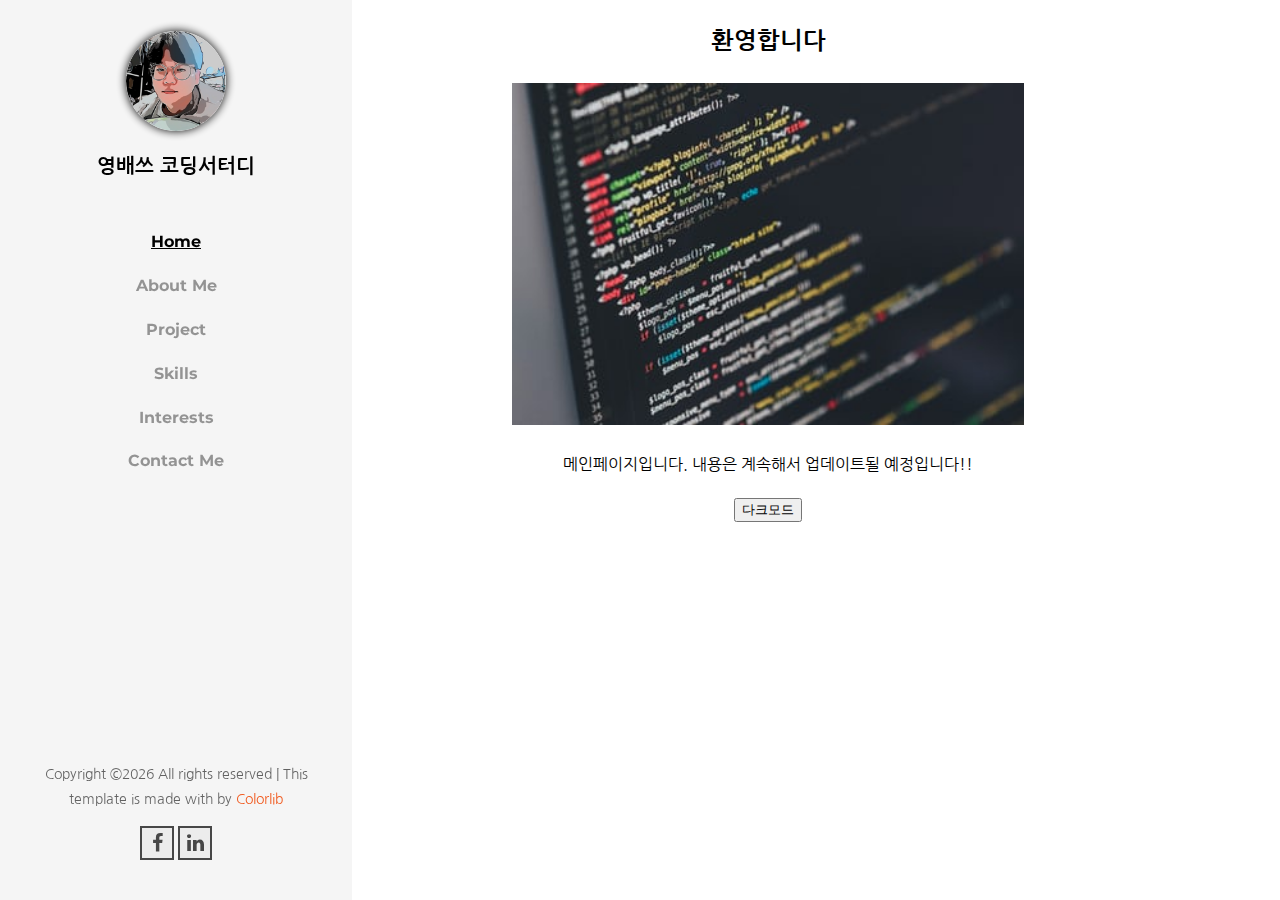
<file: index.html>
<!DOCTYPE html>
<html lang="ko">

<head>
    <meta charset="UTF-8">
    <meta http-equiv="X-UA-Compatible" content="IE=edge">
    <meta name="viewport" content="width=device-width, initial-scale=1.0">
    <title>Main | 영배쓰 코딩서터디</title>

    <link rel="preconnect" href="https://fonts.gstatic.com">
    <link href="https://fonts.googleapis.com/css2?family=Nanum+Gothic&display=swap" rel="stylesheet">
    <link href="https://fonts.googleapis.com/css?family=Poppins:300,400,500,600,700" rel="stylesheet">
    <link href="https://fonts.googleapis.com/css?family=Montserrat:300,400,500,700" rel="stylesheet">
    <link rel="stylesheet" href="https://cdnjs.cloudflare.com/ajax/libs/font-awesome/4.7.0/css/font-awesome.min.css">
    <link rel="stylesheet" href="style.css">
    <link rel="shortcut icon" href="yb_cartoon.png">

    <!-- Global site tag (gtag.js) - Google Analytics -->
    <script async src="https://www.googletagmanager.com/gtag/js?id=UA-189097703-1"></script>
    <script>
        window.dataLayer = window.dataLayer || [];
        function gtag() { dataLayer.push(arguments); }
        gtag('js', new Date());

        gtag('config', 'UA-189097703-1');
    </script>
    <!-- GA 스크립트 나중에 GTM으로 변경해보자-->

    <!-- 버튼 하나로 다크모드/일반모드 구현-->
    <script src="https://ajax.googleapis.com/ajax/libs/jquery/3.5.1/jquery.min.js"></script>
    <script src="colors.js"></script>
    <!-- 버튼 하나로 다크모드/일반모드 구현-->

</head>

<body>
    <div id="yb_page">
        <aside class="container">
            <div class="logo">
                <h1><a href="index.html">
                        <img src="yb_cartoon.png" alt="영배쓰 코딩서터디 로고"><br /><span>영배쓰 코딩서터디</span></a>
                </h1>
            </div>
            <nav id="yb_page_menu" role="navigation">
                <ul>
					<li class="menu_active"><a href="index.html">Home</a></li>
					<li><a href="aboutme.html">About Me</a></li>
					<li><a href="project.html">Project</a></li>
					<li><a href="skills.html">Skills</a></li>
					<li><a href="interests.html">Interests</a></li>
					<li><a href="contactme.html">Contact Me</a></li>
				</ul>
            </nav>
            <div class="yb_page_footer">
                <p><!-- Link back to Colorlib can't be removed. Template is licensed under CC BY 3.0. -->
                    Copyright &copy;<script>document.write(new Date().getFullYear());</script>
                    All rights reserved | This template is made with <i class="icon-heart" aria-hidden="true"></i> 
                    by <a href="https://colorlib.com" target="_blank">Colorlib</a>
                <ul>
                    <li><a href="#"><i class="fa fa-facebook"></i></a></li>
                    <li><a href="#"><i class="fa fa-linkedin"></i></a></li>
                </ul>
            </div>
        </aside>
        <div class="body_content">
            <div>
            <h2>환영합니다</h2>

            <img src="coding1.jpg" width=50%>

            <p>메인페이지입니다. 내용은 계속해서 업데이트될 예정입니다!!
            </p>
            </div>
            <div id="footer">
            <!-- 버튼 하나로 다크모드/일반모드 구현-->
            <input id="night_day" type="button" value="다크모드" onclick="
                nightDayHandler(this);
            ">
            <!-- 버튼 하나로 다크모드/일반모드 구현-->
            </div>
        </div>
    </div>


</body>

</html>
</file>
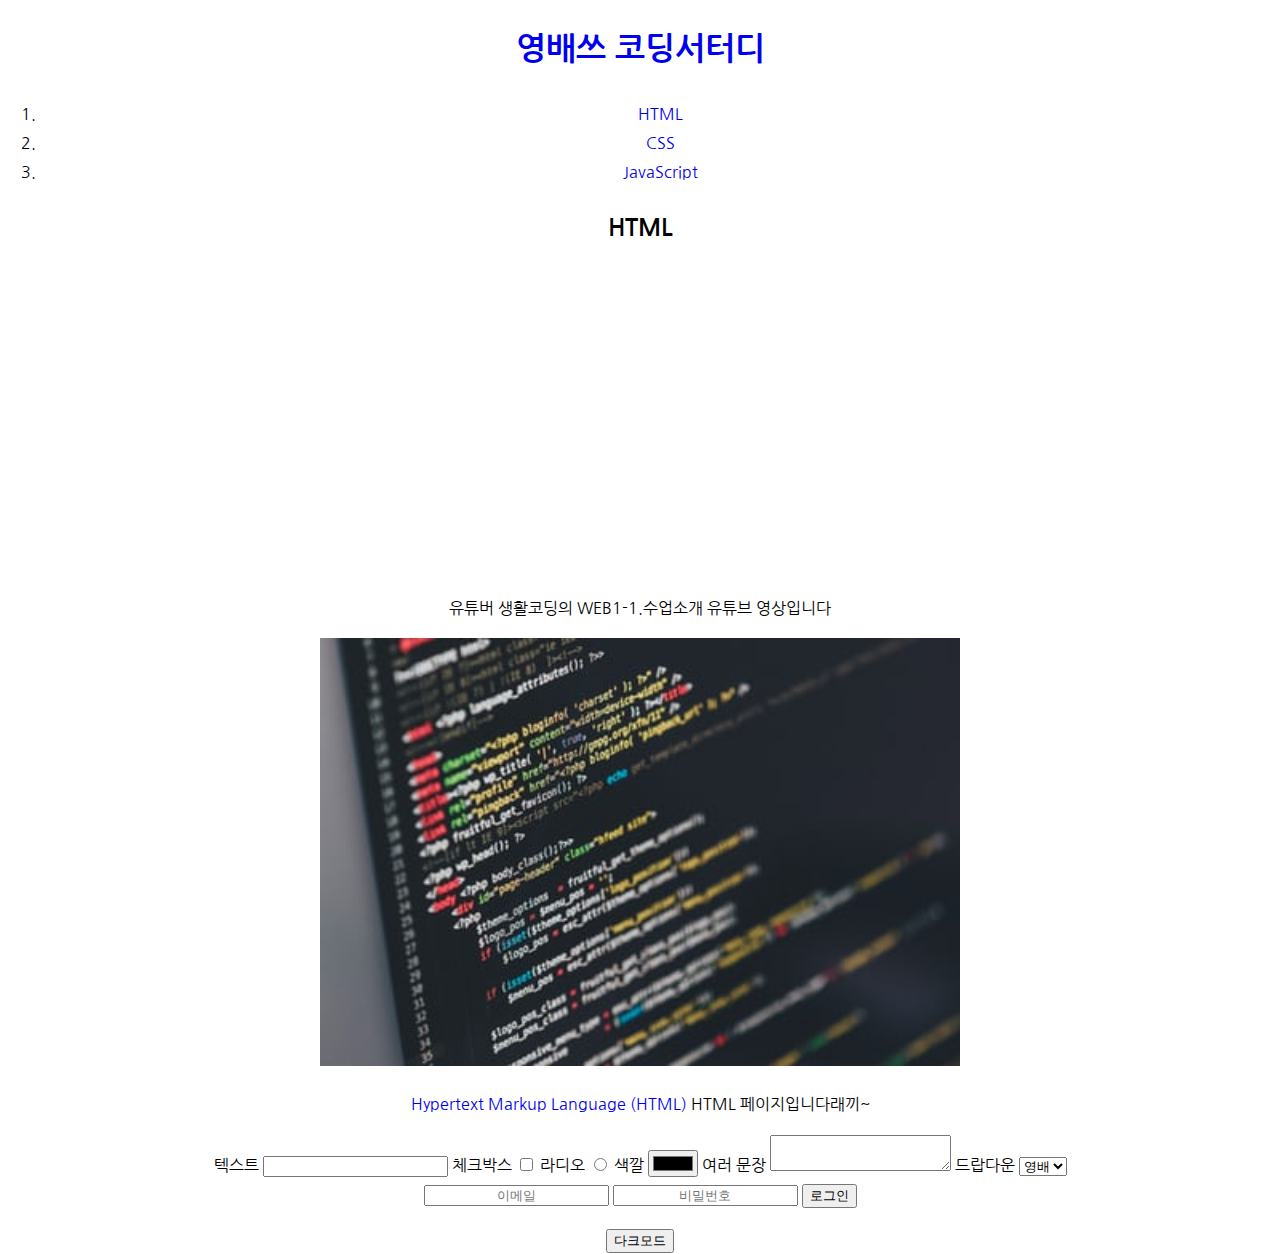
<file: 1.html>
<!DOCTYPE html>
<html lang="ko">

<head>
    <meta charset="UTF-8">
    <meta http-equiv="X-UA-Compatible" content="IE=edge">
    <meta name="viewport" content="width=device-width, initial-scale=1.0">
    <title>Main | 영배쓰 코딩서터디</title>

    <link rel="preconnect" href="https://fonts.gstatic.com">
    <link href="https://fonts.googleapis.com/css2?family=Nanum+Gothic&display=swap" rel="stylesheet">
    <link rel="stylesheet" href="style.css">

    <!-- Global site tag (gtag.js) - Google Analytics -->
    <script async src="https://www.googletagmanager.com/gtag/js?id=UA-189097703-1"></script>
    <script>
        window.dataLayer = window.dataLayer || [];
        function gtag() { dataLayer.push(arguments); }
        gtag('js', new Date());

        gtag('config', 'UA-189097703-1');
    </script>
    <!-- GA 스크립트 나중에 GTM으로 변경해보자-->

    <!-- 버튼 하나로 다크모드/일반모드 구현-->
    <script src="https://ajax.googleapis.com/ajax/libs/jquery/3.5.1/jquery.min.js"></script>
    <script src="colors.js"></script>
    <!-- 버튼 하나로 다크모드/일반모드 구현-->

</head>

<body>
    <h1><a href="index.html">영배쓰 코딩서터디</a></h1>
    <ol>
        <li><a href="1.html">HTML</a></li>
        <li><a href="2.html">CSS</a></li>
        <li><a href="3.html">JavaScript</a></li>
    </ol>

    <h2>HTML</h2>
    <p2><iframe width="560" height="315" src="https://www.youtube.com/embed/tZooW6PritE" frameborder="0"
            allow="accelerometer; autoplay; clipboard-write; encrypted-media; gyroscope; picture-in-picture"
            allowfullscreen></iframe></p2>
    <br>유튜버 생활코딩의 WEB1-1.수업소개 유튜브 영상입니다
    <p><img src="coding1.jpg" width=50%></p>

    <p>
        <a href="https://www.w3.org/TR/html52/" target="_blank" title="HTML Specification">
            Hypertext Markup Language (HTML)</a>
        HTML 페이지입니다래끼~
    </p>

    <!-- 인풋 태그-->
    텍스트 <input type="text" />
    체크박스 <input type="checkbox" />
    라디오 <input type="radio" />
    색깔 <input type="color" />
    여러 문장 <textarea></textarea>
    드랍다운 <select name="name">
        <option value="영배">영배</option>
        <option value="성배">성배</option>
    </select>
    <form>
        <input type="email" placeholder="이메일" />
        <input type="password" placeholder="비밀번호" />
        <button type="submit">로그인</button>
    </form>

    <p>
    <div id="disqus_thread"></div>
    <script>
        // <!--댓글달기 기능 추가 스크립트-->
        /**
        *  RECOMMENDED CONFIGURATION VARIABLES: EDIT AND UNCOMMENT THE SECTION BELOW TO INSERT DYNAMIC VALUES FROM YOUR PLATFORM OR CMS.
        *  LEARN WHY DEFINING THESE VARIABLES IS IMPORTANT: https://disqus.com/admin/universalcode/#configuration-variables    */
        /*
        var disqus_config = function () {
        this.page.url = PAGE_URL;  // Replace PAGE_URL with your page's canonical URL variable
        this.page.identifier = PAGE_IDENTIFIER; // Replace PAGE_IDENTIFIER with your page's unique identifier variable
        };
        */
        (function () { // DON'T EDIT BELOW THIS LINE
            var d = document, s = d.createElement('script');
            s.src = 'https://ybcodingstudy.disqus.com/embed.js';
            s.setAttribute('data-timestamp', +new Date());
            (d.head || d.body).appendChild(s);
        })();
    </script>
    <noscript>Please enable JavaScript to view the <a href="https://disqus.com/?ref_noscript">comments powered by
            Disqus.</a></noscript>
    </p>

    <!--Start of Tawk.to Script-->
    <script type="text/javascript">
        var Tawk_API = Tawk_API || {}, Tawk_LoadStart = new Date();
        (function () {
            var s1 = document.createElement("script"), s0 = document.getElementsByTagName("script")[0];
            s1.async = true;
            s1.src = 'https://embed.tawk.to/601e726aa9a34e36b97468ba/1etretsmr';
            s1.charset = 'UTF-8';
            s1.setAttribute('crossorigin', '*');
            s0.parentNode.insertBefore(s1, s0);
        })();
    </script>
    <!-- End of Tawk.to Script -->

    <div id="footer">
        <!-- 버튼 하나로 다크모드/일반모드 구현-->
        <input id="night_day" type="button" value="다크모드" onclick="
            nightDayHandler(this);
        ">
        <!-- 버튼 하나로 다크모드/일반모드 구현-->
    </div>
</body>

</html>
</file>
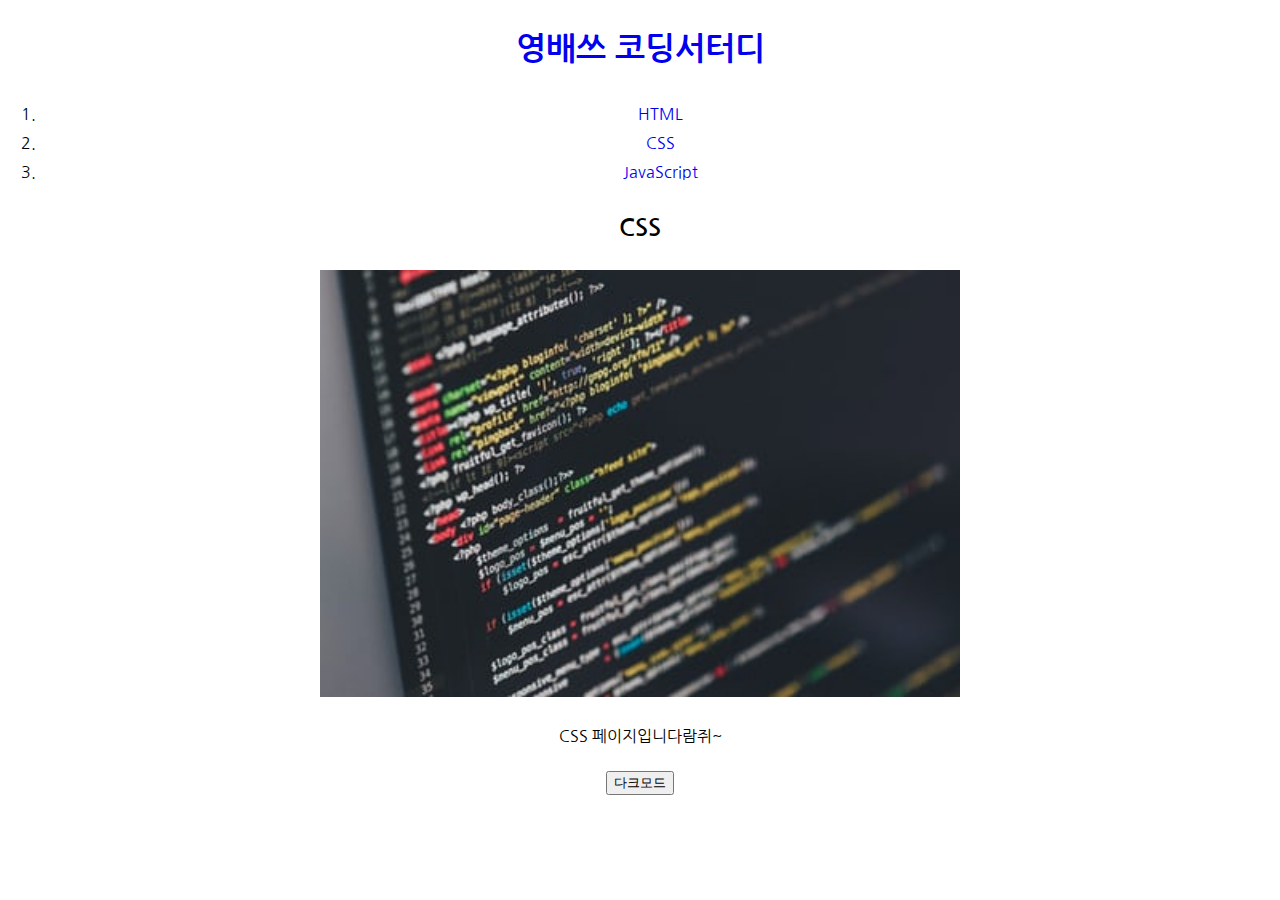
<file: 2.html>
<!DOCTYPE html>
<html lang="ko">

<head>
    <meta charset="UTF-8">
    <meta http-equiv="X-UA-Compatible" content="IE=edge">
    <meta name="viewport" content="width=device-width, initial-scale=1.0">
    <title>Main | 영배쓰 코딩서터디</title>

    <link rel="preconnect" href="https://fonts.gstatic.com">
    <link href="https://fonts.googleapis.com/css2?family=Nanum+Gothic&display=swap" rel="stylesheet">
    <link rel="stylesheet" href="style.css">

    <!-- Global site tag (gtag.js) - Google Analytics -->
    <script async src="https://www.googletagmanager.com/gtag/js?id=UA-189097703-1"></script>
    <script>
        window.dataLayer = window.dataLayer || [];
        function gtag() { dataLayer.push(arguments); }
        gtag('js', new Date());

        gtag('config', 'UA-189097703-1');
    </script>
    <!-- GA 스크립트 나중에 GTM으로 변경해보자-->

    <!-- 버튼 하나로 다크모드/일반모드 구현-->
    <script src="https://ajax.googleapis.com/ajax/libs/jquery/3.5.1/jquery.min.js"></script>
    <script src="colors.js"></script>
    <!-- 버튼 하나로 다크모드/일반모드 구현-->

</head>

<body>
    <h1><a href="index.html">영배쓰 코딩서터디</a></h1>
    <ol>
        <li><a href="1.html">HTML</a></li>
        <li><a href="2.html">CSS</a></li>
        <li><a href="3.html">JavaScript</a></li>
    </ol>

    <h2>CSS</h2>

    <img src="coding1.jpg" width=50%>

    <p>CSS 페이지입니다람쥐~
    </p>

    <div id="footer">
        <!-- 버튼 하나로 다크모드/일반모드 구현-->
        <input id="night_day" type="button" value="다크모드" onclick="
            nightDayHandler(this);
        ">
        <!-- 버튼 하나로 다크모드/일반모드 구현-->
    </div>

</body>

</html>
</file>
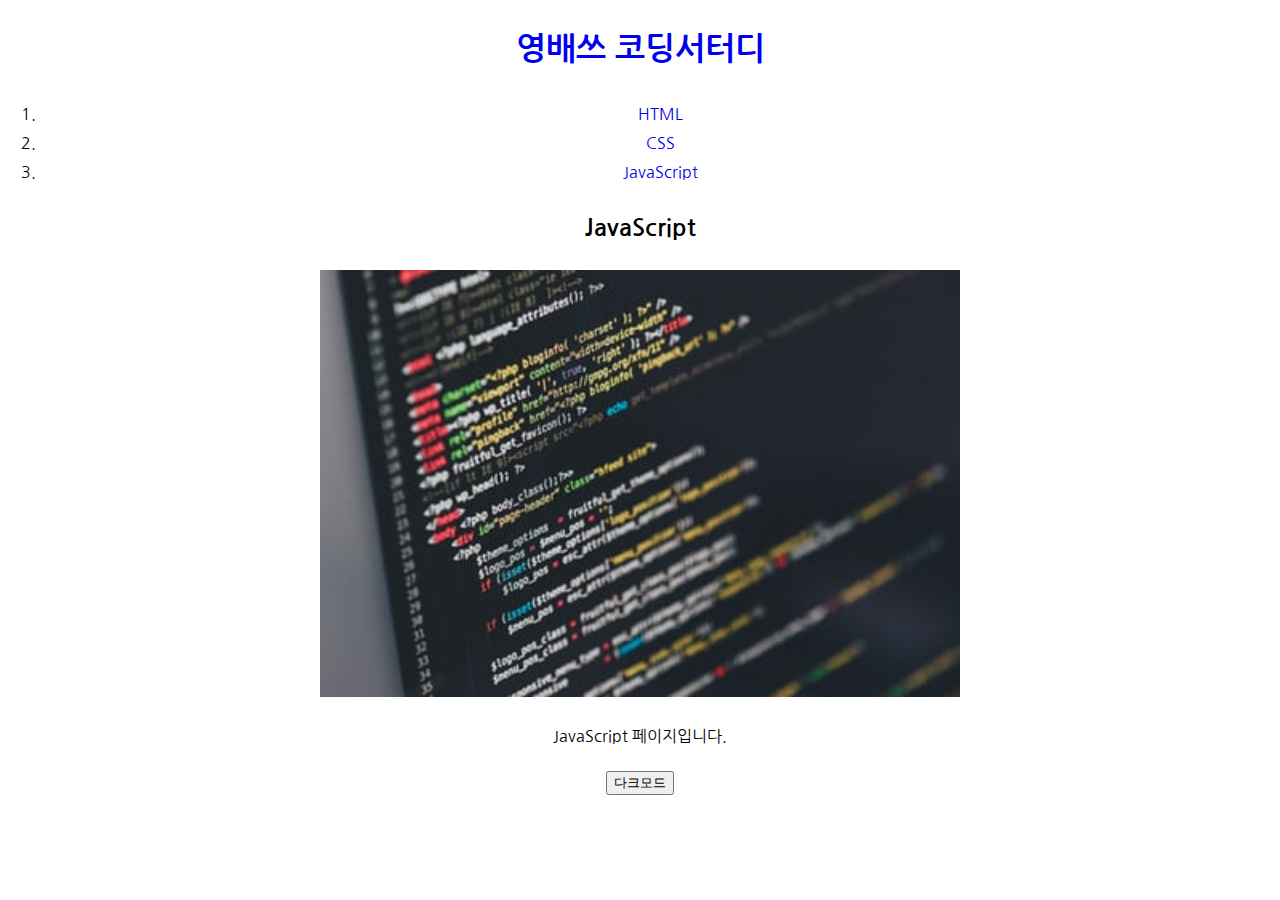
<file: 3.html>
<!DOCTYPE html>
<html lang="ko">

<head>
    <meta charset="UTF-8">
    <meta http-equiv="X-UA-Compatible" content="IE=edge">
    <meta name="viewport" content="width=device-width, initial-scale=1.0">
    <title>Main | 영배쓰 코딩서터디</title>

    <link rel="preconnect" href="https://fonts.gstatic.com">
    <link href="https://fonts.googleapis.com/css2?family=Nanum+Gothic&display=swap" rel="stylesheet">
    <link rel="stylesheet" href="style.css">

    <!-- Global site tag (gtag.js) - Google Analytics -->
    <script async src="https://www.googletagmanager.com/gtag/js?id=UA-189097703-1"></script>
    <script>
        window.dataLayer = window.dataLayer || [];
        function gtag() { dataLayer.push(arguments); }
        gtag('js', new Date());

        gtag('config', 'UA-189097703-1');
    </script>
    <!-- GA 스크립트 나중에 GTM으로 변경해보자-->

    <!-- 버튼 하나로 다크모드/일반모드 구현-->
    <script src="https://ajax.googleapis.com/ajax/libs/jquery/3.5.1/jquery.min.js"></script>
    <script src="colors.js"></script>
    <!-- 버튼 하나로 다크모드/일반모드 구현-->

</head>

<body>
    <h1><a href="index.html">영배쓰 코딩서터디</a></h1>
    <ol>
        <li><a href="1.html">HTML</a></li>
        <li><a href="2.html">CSS</a></li>
        <li><a href="3.html">JavaScript</a></li>
    </ol>

    <h2>JavaScript</h2>

    <img src="coding1.jpg" width=50%>

    <p>JavaScript 페이지입니다.
    </p>

    <div id="footer">
        <!-- 버튼 하나로 다크모드/일반모드 구현-->
        <input id="night_day" type="button" value="다크모드" onclick="
            nightDayHandler(this);
        ">
        <!-- 버튼 하나로 다크모드/일반모드 구현-->
    </div>

</body>

</html>
</file>
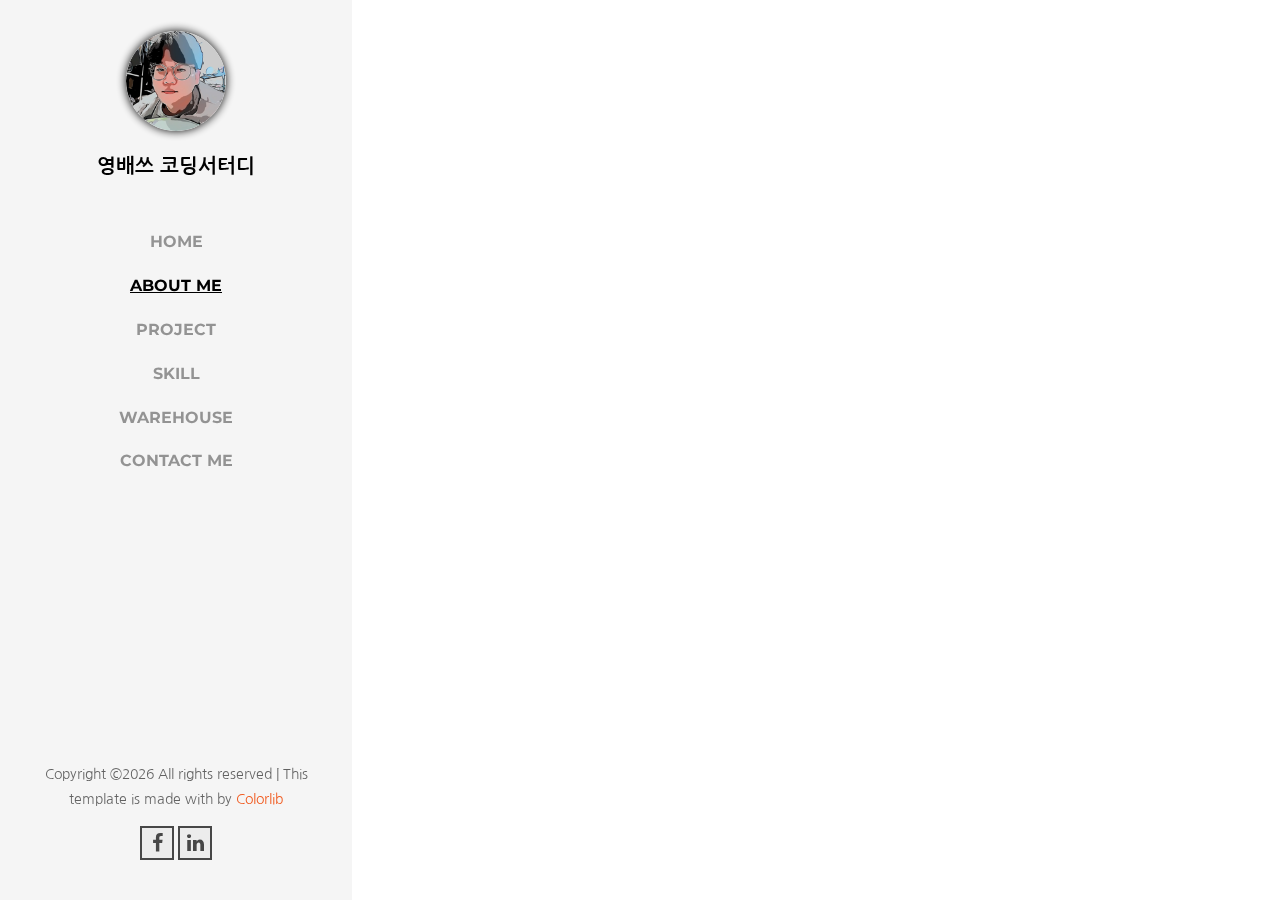
<file: aboutme.html>
<!DOCTYPE html>
<html lang="ko">

<head>
    <meta charset="UTF-8">
    <meta http-equiv="X-UA-Compatible" content="IE=edge">
    <meta name="viewport" content="width=device-width, initial-scale=1.0">
    <title>ABOUT ME | 영배쓰 코딩서터디</title>

    <link rel="preconnect" href="https://fonts.gstatic.com">
    <link href="https://fonts.googleapis.com/css2?family=Nanum+Gothic&display=swap" rel="stylesheet">
    <link href="https://fonts.googleapis.com/css?family=Poppins:300,400,500,600,700" rel="stylesheet">
    <link href="https://fonts.googleapis.com/css?family=Montserrat:300,400,500,700" rel="stylesheet">
    <link rel="stylesheet" href="https://cdnjs.cloudflare.com/ajax/libs/font-awesome/4.7.0/css/font-awesome.min.css">
    <link rel="stylesheet" href="https://cdnjs.cloudflare.com/ajax/libs/font-awesome/4.7.0/css/font-awesome.min.css">

    <link rel="stylesheet" href="css/style.css">
    <link rel="shortcut icon" href="images/yb_cartoon.png">

    <!-- Global site tag (gtag.js) - Google Analytics -->
    <script async src="https://www.googletagmanager.com/gtag/js?id=UA-189097703-1"></script>
    <script>
        window.dataLayer = window.dataLayer || [];
        function gtag() { dataLayer.push(arguments); }
        gtag('js', new Date());

        gtag('config', 'UA-189097703-1');
    </script>
    <!-- GA 스크립트 나중에 GTM으로 변경해보자-->

    <!-- 버튼 하나로 다크모드/일반모드 구현-->
    <script src="https://ajax.googleapis.com/ajax/libs/jquery/3.5.1/jquery.min.js"></script>
    <script src="js/colors.js"></script>
    <!-- 버튼 하나로 다크모드/일반모드 구현-->

</head>

<body>
    <div id="yb_page">
        <aside class="container">
            <div class="logo">
                <h1><a href="index.html">
                        <img src="images/yb_cartoon.png" alt="영배쓰 코딩서터디 로고"><br /><span>영배쓰 코딩서터디</span></a>
                </h1>
            </div>
            <nav id="yb_page_menu" role="navigation">
                <ul>
					<li><a href="index.html">HOME</a></li>
					<li class="menu_active"><a href="aboutme.html">ABOUT ME</a></li>
					<li><a href="project.html">PROJECT</a></li>
					<li><a href="skills.html">SKILL</a></li>
					<li><a href="warehouse.html">WAREHOUSE</a></li>
					<li><a href="contactme.html">CONTACT ME</a></li>
				</ul>
            </nav>
            <div class="yb_page_footer">
                <p><!-- Link back to Colorlib can't be removed. Template is licensed under CC BY 3.0. -->
                    Copyright &copy;<script>document.write(new Date().getFullYear());</script>
                    All rights reserved | This template is made with <i class="icon-heart" aria-hidden="true"></i> 
                    by <a href="https://colorlib.com" target="_blank">Colorlib</a>
                <ul>
                    <li><a href="#"><i class="fa fa-facebook"></i></a></li>
                    <li><a href="#"><i class="fa fa-linkedin"></i></a></li>
                </ul>
            </div>
        </aside>

        <!--본문 콘텐츠-->
        <!-- <div class="body_content">
            <div>
            <h2>환영합니다</h2>

            <img src="coding1.jpg" width=50%>

            <p>메인페이지입니다. 내용은 계속해서 업데이트될 예정입니다!!
            </p>
            </div>
            <div id="footer"> -->
            <!-- 버튼 하나로 다크모드/일반모드 구현-->
                <!-- <input id="night_day" type="button" value="다크모드" onclick="
                nightDayHandler(this);
                "> -->
            <!-- 버튼 하나로 다크모드/일반모드 구현-->
            <!-- </div>
        </div>  -->
    </div>


</body>

</html>
</file>
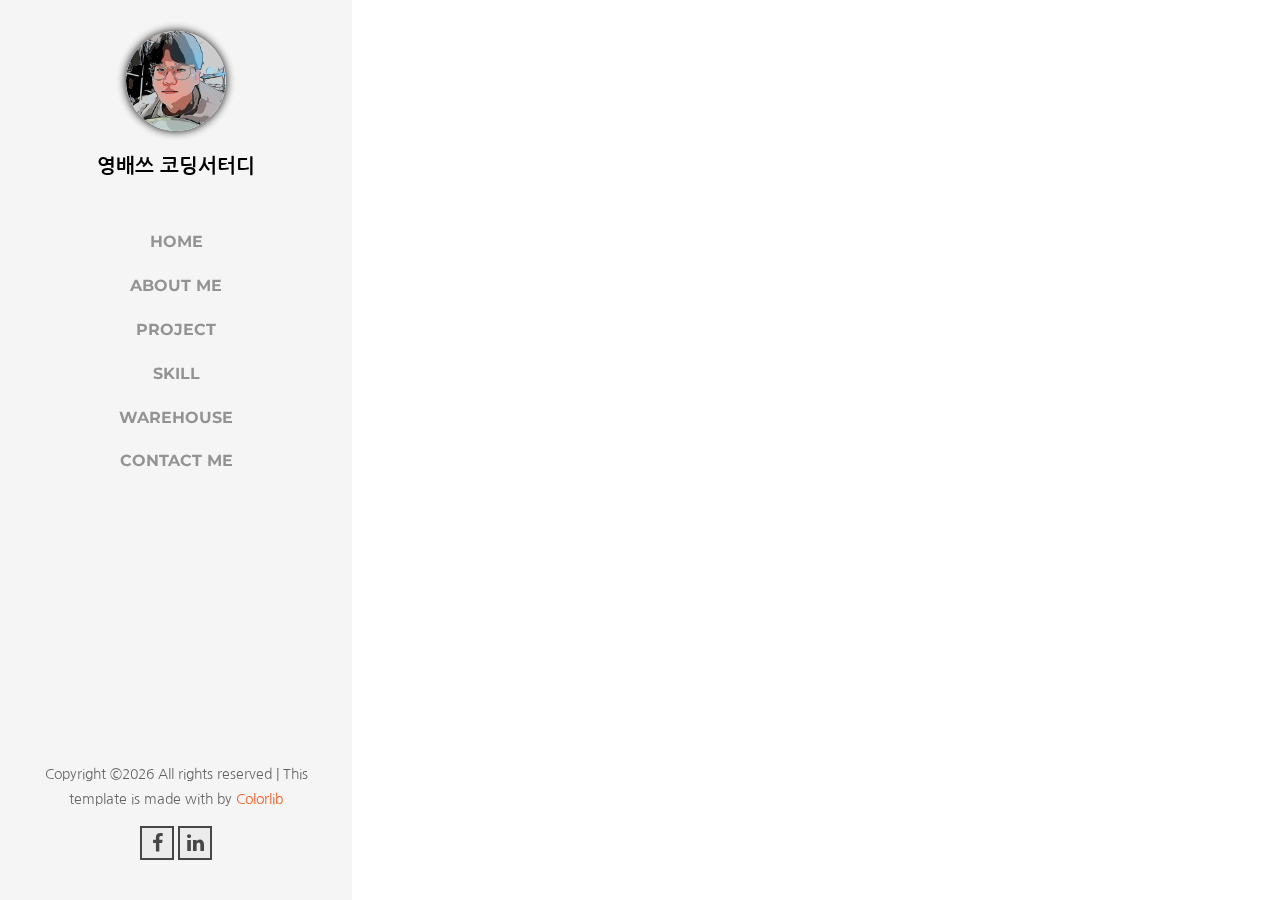
<file: contactme.html>
<!DOCTYPE html>
<html lang="ko">

<head>
    <meta charset="UTF-8">
    <meta http-equiv="X-UA-Compatible" content="IE=edge">
    <meta name="viewport" content="width=device-width, initial-scale=1.0">
    <title>CONTACT ME | 영배쓰 코딩서터디</title>

    <link rel="preconnect" href="https://fonts.gstatic.com">
    <link href="https://fonts.googleapis.com/css2?family=Nanum+Gothic&display=swap" rel="stylesheet">
    <link href="https://fonts.googleapis.com/css?family=Poppins:300,400,500,600,700" rel="stylesheet">
    <link href="https://fonts.googleapis.com/css?family=Montserrat:300,400,500,700" rel="stylesheet">
    <link rel="stylesheet" href="https://cdnjs.cloudflare.com/ajax/libs/font-awesome/4.7.0/css/font-awesome.min.css">
    <link rel="stylesheet" href="https://cdnjs.cloudflare.com/ajax/libs/font-awesome/4.7.0/css/font-awesome.min.css">

    <link rel="stylesheet" href="css/style.css">
    <link rel="shortcut icon" href="images/yb_cartoon.png">

    <!-- Global site tag (gtag.js) - Google Analytics -->
    <script async src="https://www.googletagmanager.com/gtag/js?id=UA-189097703-1"></script>
    <script>
        window.dataLayer = window.dataLayer || [];
        function gtag() { dataLayer.push(arguments); }
        gtag('js', new Date());

        gtag('config', 'UA-189097703-1');
    </script>
    <!-- GA 스크립트 나중에 GTM으로 변경해보자-->

    <!-- 버튼 하나로 다크모드/일반모드 구현-->
    <script src="https://ajax.googleapis.com/ajax/libs/jquery/3.5.1/jquery.min.js"></script>
    <script src="js/colors.js"></script>
    <!-- 버튼 하나로 다크모드/일반모드 구현-->

</head>

<body>
    <div id="yb_page">
        <aside class="container">
            <div class="logo">
                <h1><a href="index.html">
                        <img src="images/yb_cartoon.png" alt="영배쓰 코딩서터디 로고"><br /><span>영배쓰 코딩서터디</span></a>
                </h1>
            </div>
            <nav id="yb_page_menu" role="navigation">
                <ul>
					<li><a href="index.html">HOME</a></li>
					<li><a href="aboutme.html">ABOUT ME</a></li>
					<li><a href="project.html">PROJECT</a></li>
					<li><a href="skills.html">SKILL</a></li>
					<li><a href="warehouse.html">WAREHOUSE</a></li>
					<li><a href="contactme.html">CONTACT ME</a></li>
				</ul>
            </nav>
            <div class="yb_page_footer">
                <p><!-- Link back to Colorlib can't be removed. Template is licensed under CC BY 3.0. -->
                    Copyright &copy;<script>document.write(new Date().getFullYear());</script>
                    All rights reserved | This template is made with <i class="icon-heart" aria-hidden="true"></i> 
                    by <a href="https://colorlib.com" target="_blank">Colorlib</a>
                <ul>
                    <li><a href="#"><i class="fa fa-facebook"></i></a></li>
                    <li><a href="#"><i class="fa fa-linkedin"></i></a></li>
                </ul>
            </div>
        </aside>

        <!--본문 콘텐츠-->
        <!-- <div class="body_content">
            <div>
            <h2>환영합니다</h2>

            <img src="coding1.jpg" width=50%>

            <p>메인페이지입니다. 내용은 계속해서 업데이트될 예정입니다!!
            </p>
            </div>
            <div id="footer"> -->
            <!-- 버튼 하나로 다크모드/일반모드 구현-->
                <!-- <input id="night_day" type="button" value="다크모드" onclick="
                nightDayHandler(this);
                "> -->
            <!-- 버튼 하나로 다크모드/일반모드 구현-->
            <!-- </div>
        </div>  -->
    </div>


</body>

</html>
</file>
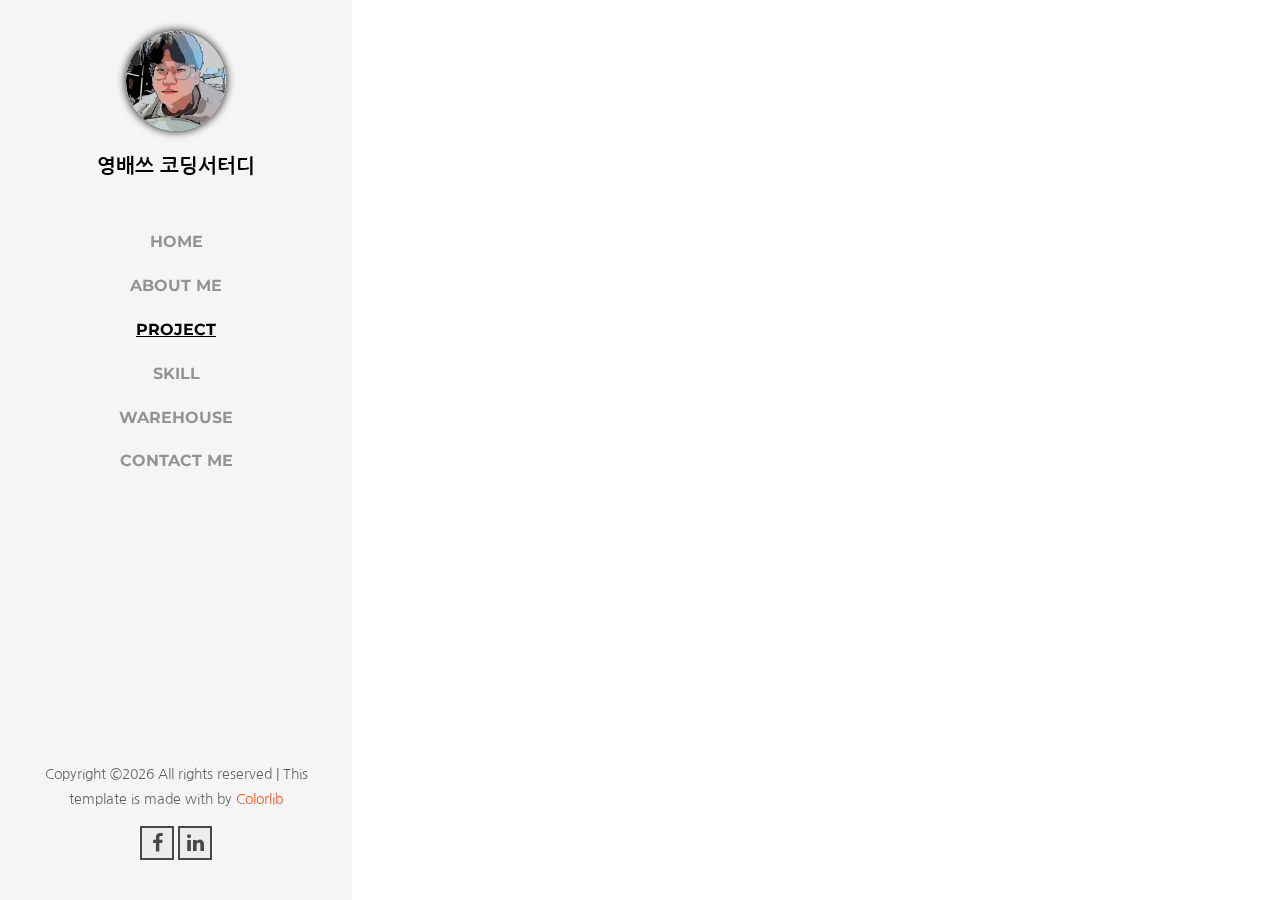
<file: project.html>
<!DOCTYPE html>
<html lang="ko">

<head>
    <meta charset="UTF-8">
    <meta http-equiv="X-UA-Compatible" content="IE=edge">
    <meta name="viewport" content="width=device-width, initial-scale=1.0">
    <title>PROJECT | 영배쓰 코딩서터디</title>

    <link rel="preconnect" href="https://fonts.gstatic.com">
    <link href="https://fonts.googleapis.com/css2?family=Nanum+Gothic&display=swap" rel="stylesheet">
    <link href="https://fonts.googleapis.com/css?family=Poppins:300,400,500,600,700" rel="stylesheet">
    <link href="https://fonts.googleapis.com/css?family=Montserrat:300,400,500,700" rel="stylesheet">
    <link rel="stylesheet" href="https://cdnjs.cloudflare.com/ajax/libs/font-awesome/4.7.0/css/font-awesome.min.css">
    <link rel="stylesheet" href="https://cdnjs.cloudflare.com/ajax/libs/font-awesome/4.7.0/css/font-awesome.min.css">

    <link rel="stylesheet" href="css/style.css">
    <link rel="shortcut icon" href="images/yb_cartoon.png">

    <!-- Global site tag (gtag.js) - Google Analytics -->
    <script async src="https://www.googletagmanager.com/gtag/js?id=UA-189097703-1"></script>
    <script>
        window.dataLayer = window.dataLayer || [];
        function gtag() { dataLayer.push(arguments); }
        gtag('js', new Date());

        gtag('config', 'UA-189097703-1');
    </script>
    <!-- GA 스크립트 나중에 GTM으로 변경해보자-->

    <!-- 버튼 하나로 다크모드/일반모드 구현-->
    <script src="https://ajax.googleapis.com/ajax/libs/jquery/3.5.1/jquery.min.js"></script>
    <script src="js/colors.js"></script>
    <!-- 버튼 하나로 다크모드/일반모드 구현-->

</head>

<body>
    <div id="yb_page">
        <aside class="container">
            <div class="logo">
                <h1><a href="index.html">
                        <img src="images/yb_cartoon.png" alt="영배쓰 코딩서터디 로고"><br /><span>영배쓰 코딩서터디</span></a>
                </h1>
            </div>
            <nav id="yb_page_menu" role="navigation">
                <ul>
					<li><a href="index.html">HOME</a></li>
					<li><a href="aboutme.html">ABOUT ME</a></li>
					<li class="menu_active"><a href="project.html">PROJECT</a></li>
					<li><a href="skills.html">SKILL</a></li>
					<li><a href="warehouse.html">WAREHOUSE</a></li>
					<li><a href="contactme.html">CONTACT ME</a></li>
				</ul>
            </nav>
            <div class="yb_page_footer">
                <p><!-- Link back to Colorlib can't be removed. Template is licensed under CC BY 3.0. -->
                    Copyright &copy;<script>document.write(new Date().getFullYear());</script>
                    All rights reserved | This template is made with <i class="icon-heart" aria-hidden="true"></i> 
                    by <a href="https://colorlib.com" target="_blank">Colorlib</a>
                <ul>
                    <li><a href="#"><i class="fa fa-facebook"></i></a></li>
                    <li><a href="#"><i class="fa fa-linkedin"></i></a></li>
                </ul>
            </div>
        </aside>

        <!--본문 콘텐츠-->
        <!-- <div class="body_content">
            <div>
            <h2>환영합니다</h2>

            <img src="coding1.jpg" width=50%>

            <p>메인페이지입니다. 내용은 계속해서 업데이트될 예정입니다!!
            </p>
            </div>
            <div id="footer"> -->
            <!-- 버튼 하나로 다크모드/일반모드 구현-->
                <!-- <input id="night_day" type="button" value="다크모드" onclick="
                nightDayHandler(this);
                "> -->
            <!-- 버튼 하나로 다크모드/일반모드 구현-->
            <!-- </div>
        </div>  -->
    </div>


</body>

</html>
</file>
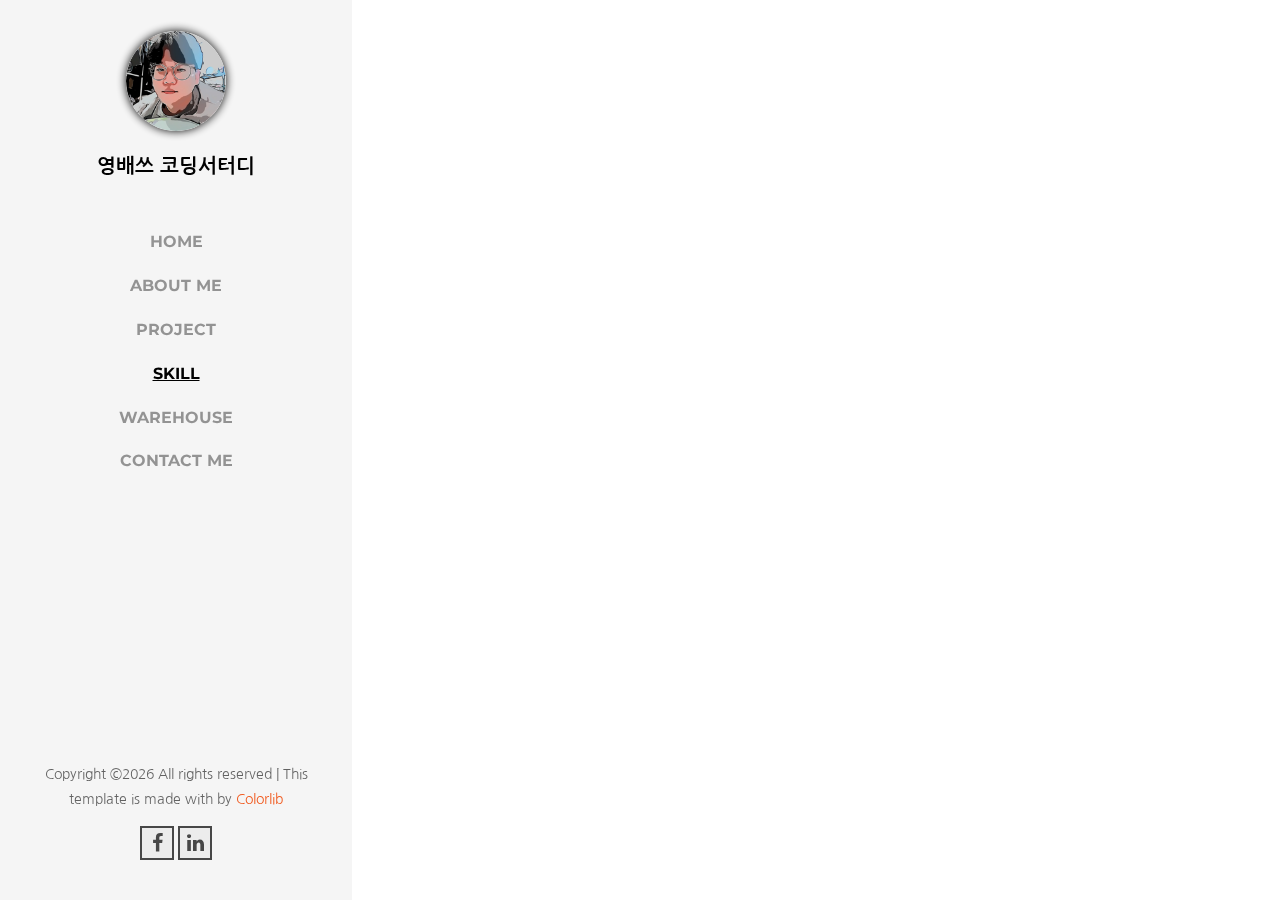
<file: skills.html>
<!DOCTYPE html>
<html lang="ko">

<head>
    <meta charset="UTF-8">
    <meta http-equiv="X-UA-Compatible" content="IE=edge">
    <meta name="viewport" content="width=device-width, initial-scale=1.0">
    <title>SKILL | 영배쓰 코딩서터디</title>

    <link rel="preconnect" href="https://fonts.gstatic.com">
    <link href="https://fonts.googleapis.com/css2?family=Nanum+Gothic&display=swap" rel="stylesheet">
    <link href="https://fonts.googleapis.com/css?family=Poppins:300,400,500,600,700" rel="stylesheet">
    <link href="https://fonts.googleapis.com/css?family=Montserrat:300,400,500,700" rel="stylesheet">
    <link rel="stylesheet" href="https://cdnjs.cloudflare.com/ajax/libs/font-awesome/4.7.0/css/font-awesome.min.css">
    <link rel="stylesheet" href="https://cdnjs.cloudflare.com/ajax/libs/font-awesome/4.7.0/css/font-awesome.min.css">

    <link rel="stylesheet" href="css/style.css">
    <link rel="shortcut icon" href="images/yb_cartoon.png">

    <!-- Global site tag (gtag.js) - Google Analytics -->
    <script async src="https://www.googletagmanager.com/gtag/js?id=UA-189097703-1"></script>
    <script>
        window.dataLayer = window.dataLayer || [];
        function gtag() { dataLayer.push(arguments); }
        gtag('js', new Date());

        gtag('config', 'UA-189097703-1');
    </script>
    <!-- GA 스크립트 나중에 GTM으로 변경해보자-->

    <!-- 버튼 하나로 다크모드/일반모드 구현-->
    <script src="https://ajax.googleapis.com/ajax/libs/jquery/3.5.1/jquery.min.js"></script>
    <script src="js/colors.js"></script>
    <!-- 버튼 하나로 다크모드/일반모드 구현-->

</head>

<body>
    <div id="yb_page">
        <aside class="container">
            <div class="logo">
                <h1><a href="index.html">
                        <img src="images/yb_cartoon.png" alt="영배쓰 코딩서터디 로고"><br /><span>영배쓰 코딩서터디</span></a>
                </h1>
            </div>
            <nav id="yb_page_menu" role="navigation">
                <ul>
					<li><a href="index.html">HOME</a></li>
					<li><a href="aboutme.html">ABOUT ME</a></li>
					<li><a href="project.html">PROJECT</a></li>
					<li class="menu_active"><a href="skills.html">SKILL</a></li>
					<li><a href="warehouse.html">WAREHOUSE</a></li>
					<li><a href="contactme.html">CONTACT ME</a></li>
				</ul>
            </nav>
            <div class="yb_page_footer">
                <p><!-- Link back to Colorlib can't be removed. Template is licensed under CC BY 3.0. -->
                    Copyright &copy;<script>document.write(new Date().getFullYear());</script>
                    All rights reserved | This template is made with <i class="icon-heart" aria-hidden="true"></i> 
                    by <a href="https://colorlib.com" target="_blank">Colorlib</a>
                <ul>
                    <li><a href="#"><i class="fa fa-facebook"></i></a></li>
                    <li><a href="#"><i class="fa fa-linkedin"></i></a></li>
                </ul>
            </div>
        </aside>

        <!--본문 콘텐츠-->
        <!-- <div class="body_content">
            <div>
            <h2>환영합니다</h2>

            <img src="coding1.jpg" width=50%>

            <p>메인페이지입니다. 내용은 계속해서 업데이트될 예정입니다!!
            </p>
            </div>
            <div id="footer"> -->
            <!-- 버튼 하나로 다크모드/일반모드 구현-->
                <!-- <input id="night_day" type="button" value="다크모드" onclick="
                nightDayHandler(this);
                "> -->
            <!-- 버튼 하나로 다크모드/일반모드 구현-->
            <!-- </div>
        </div>  -->
    </div>


</body>

</html>
</file>
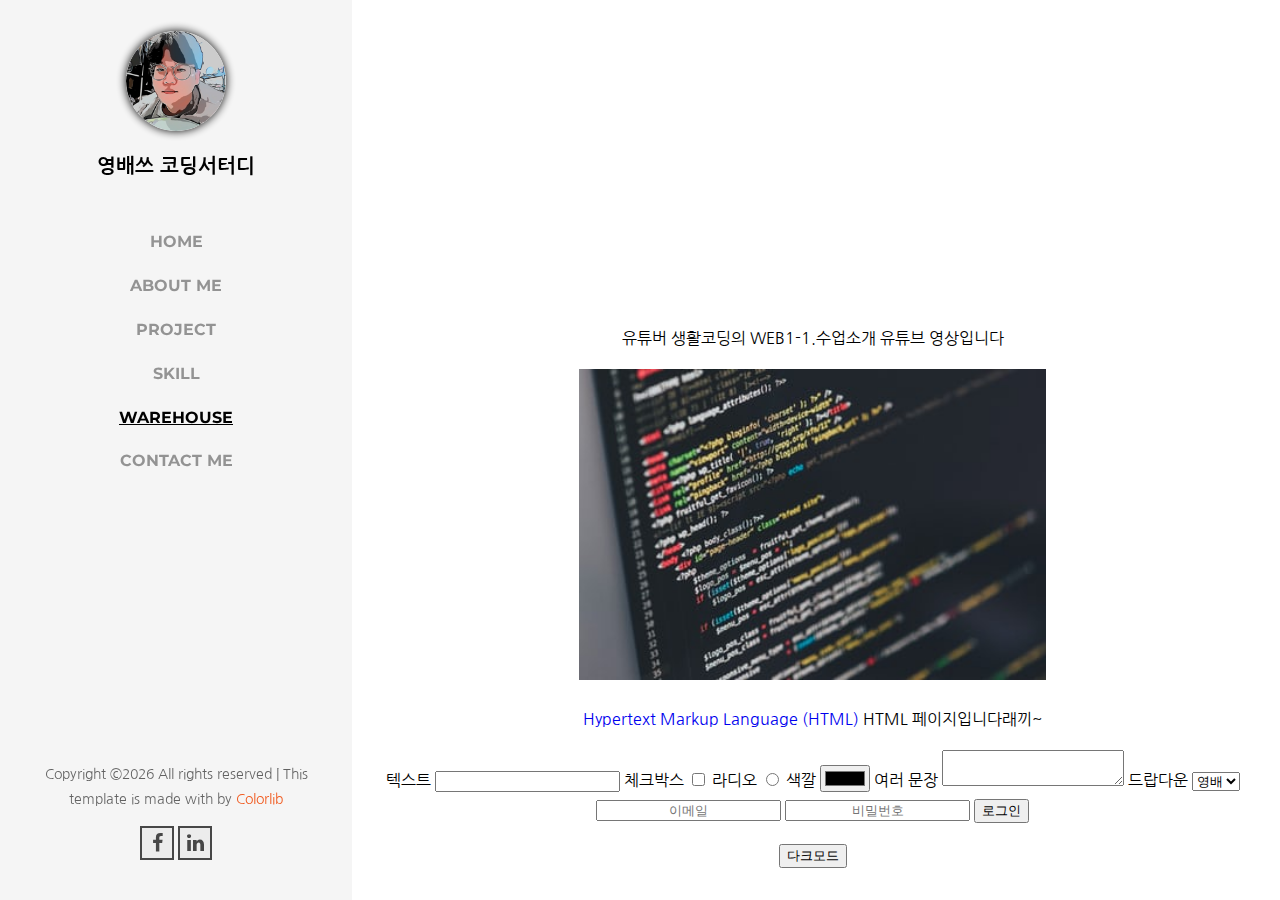
<file: warehouse.html>
<!DOCTYPE html>
<html lang="ko">

<head>
    <meta charset="UTF-8">
    <meta http-equiv="X-UA-Compatible" content="IE=edge">
    <meta name="viewport" content="width=device-width, initial-scale=1.0">
    <title>WAREHOUSE | 영배쓰 코딩서터디</title>

    <link rel="preconnect" href="https://fonts.gstatic.com">
    <link href="https://fonts.googleapis.com/css2?family=Nanum+Gothic&display=swap" rel="stylesheet">
    <link href="https://fonts.googleapis.com/css?family=Poppins:300,400,500,600,700" rel="stylesheet">
    <link href="https://fonts.googleapis.com/css?family=Montserrat:300,400,500,700" rel="stylesheet">
    <link rel="stylesheet" href="https://cdnjs.cloudflare.com/ajax/libs/font-awesome/4.7.0/css/font-awesome.min.css">
    <link rel="stylesheet" href="https://cdnjs.cloudflare.com/ajax/libs/font-awesome/4.7.0/css/font-awesome.min.css">

    <link rel="stylesheet" href="css/style.css">
    <link rel="shortcut icon" href="images/yb_cartoon.png">

    <!-- Global site tag (gtag.js) - Google Analytics -->
    <script async src="https://www.googletagmanager.com/gtag/js?id=UA-189097703-1"></script>
    <script>
        window.dataLayer = window.dataLayer || [];
        function gtag() { dataLayer.push(arguments); }
        gtag('js', new Date());

        gtag('config', 'UA-189097703-1');
    </script>
    <!-- GA 스크립트 나중에 GTM으로 변경해보자-->

    <!-- 버튼 하나로 다크모드/일반모드 구현-->
    <script src="https://ajax.googleapis.com/ajax/libs/jquery/3.5.1/jquery.min.js"></script>
    <script src="js/colors.js"></script>
    <!-- 버튼 하나로 다크모드/일반모드 구현-->

</head>

<body>
    <div id="yb_page">
        <aside class="container">
            <div class="logo">
                <h1><a href="index.html">
                        <img src="images/yb_cartoon.png" alt="영배쓰 코딩서터디 로고"><br /><span>영배쓰 코딩서터디</span></a>
                </h1>
            </div>
            <nav id="yb_page_menu" role="navigation">
                <ul>
					<li><a href="index.html">HOME</a></li>
					<li><a href="aboutme.html">ABOUT ME</a></li>
					<li><a href="project.html">PROJECT</a></li>
					<li><a href="skills.html">SKILL</a></li>
					<li class="menu_active"><a href="warehouse.html">WAREHOUSE</a></li>
					<li><a href="contactme.html">CONTACT ME</a></li>
				</ul>
            </nav>
            <div class="yb_page_footer">
                <p><!-- Link back to Colorlib can't be removed. Template is licensed under CC BY 3.0. -->
                    Copyright &copy;<script>document.write(new Date().getFullYear());</script>
                    All rights reserved | This template is made with <i class="icon-heart" aria-hidden="true"></i> 
                    by <a href="https://colorlib.com" target="_blank">Colorlib</a>
                <ul>
                    <li><a href="#"><i class="fa fa-facebook"></i></a></li>
                    <li><a href="#"><i class="fa fa-linkedin"></i></a></li>
                </ul>
            </div>
        </aside>

        <!--본문 콘텐츠-->
        <div class="body_content">
            <p2><iframe width="560" height="315" src="https://www.youtube.com/embed/tZooW6PritE" frameborder="0"
                    allow="accelerometer; autoplay; clipboard-write; encrypted-media; gyroscope; picture-in-picture"
                    allowfullscreen></iframe></p2>
            <br>유튜버 생활코딩의 WEB1-1.수업소개 유튜브 영상입니다
            <p><img src="images/coding1.jpg" width=50%></p>
        
            <p>
                <a href="https://www.w3.org/TR/html52/" target="_blank" title="HTML Specification">
                    Hypertext Markup Language (HTML)</a>
                HTML 페이지입니다래끼~
            </p>
        
            <!-- 인풋 태그-->
            텍스트 <input type="text" />
            체크박스 <input type="checkbox" />
            라디오 <input type="radio" />
            색깔 <input type="color" />
            여러 문장 <textarea></textarea>
            드랍다운 <select name="name">
                <option value="영배">영배</option>
                <option value="성배">성배</option>
            </select>
            <form>
                <input type="email" placeholder="이메일" />
                <input type="password" placeholder="비밀번호" />
                <button type="submit">로그인</button>
            </form>
        
            <p>
            <div id="disqus_thread"></div>
            <script>
                // <!--댓글달기 기능 추가 스크립트-->
                /**
                *  RECOMMENDED CONFIGURATION VARIABLES: EDIT AND UNCOMMENT THE SECTION BELOW TO INSERT DYNAMIC VALUES FROM YOUR PLATFORM OR CMS.
                *  LEARN WHY DEFINING THESE VARIABLES IS IMPORTANT: https://disqus.com/admin/universalcode/#configuration-variables    */
                /*
                var disqus_config = function () {
                this.page.url = PAGE_URL;  // Replace PAGE_URL with your page's canonical URL variable
                this.page.identifier = PAGE_IDENTIFIER; // Replace PAGE_IDENTIFIER with your page's unique identifier variable
                };
                */
                (function () { // DON'T EDIT BELOW THIS LINE
                    var d = document, s = d.createElement('script');
                    s.src = 'https://ybcodingstudy.disqus.com/embed.js';
                    s.setAttribute('data-timestamp', +new Date());
                    (d.head || d.body).appendChild(s);
                })();
            </script>
            <noscript>Please enable JavaScript to view the <a href="https://disqus.com/?ref_noscript">comments powered by
                    Disqus.</a></noscript>
            </p>
        
            <!--Start of Tawk.to Script-->
            <script type="text/javascript">
                var Tawk_API = Tawk_API || {}, Tawk_LoadStart = new Date();
                (function () {
                    var s1 = document.createElement("script"), s0 = document.getElementsByTagName("script")[0];
                    s1.async = true;
                    s1.src = 'https://embed.tawk.to/601e726aa9a34e36b97468ba/1etretsmr';
                    s1.charset = 'UTF-8';
                    s1.setAttribute('crossorigin', '*');
                    s0.parentNode.insertBefore(s1, s0);
                })();
            </script>
            <!-- End of Tawk.to Script -->
        
            <div id="footer">
                <!-- 버튼 하나로 다크모드/일반모드 구현-->
                <input id="night_day" type="button" value="다크모드" onclick="
                            nightDayHandler(this);
                        ">
                <!-- 버튼 하나로 다크모드/일반모드 구현-->
            </div>
        </div>
    </div>


</body>

</html>
</file>
<file: style.css>
* {
    text-align: center;
    text-decoration-line: none;
}

body {
    margin: 0;
    font-family: 'Nanum Gothic', sans-serif;
    line-height: 1.8;
    font-weight: 500;
}

/* div {
    display: block;
} */

#yb_page {
    width: 100%;
    overflow: hidden;
    position: relative;
}

/* 웹 왼쪽 로고 및 GNB 관련 CSS */

.container {
    padding-bottom: 40px;
    padding-left: 3em;
    padding-right: 3em;
    width: 20%;
    position: fixed;
    bottom: 0;
    top: 0;
    left: 0;
    overflow-y: scroll;
    z-index: 1001;
    background: rgba(0, 0, 0, 0.04);
    -moz-transition: all 0.5s ease;
    -o-transition: all 0.5s ease;
    -webkit-transition: all 0.5s ease;
    -ms-transition: all 0.5s ease;
    transition: all 0.5s ease;
}

.logo {
    line-height: 1.0;
    margin-bottom: 50px;
}

.logo > h1 > a > span {
    font-size: 20px;
    text-align: center;
    color: black;
}

.logo > h1 > a > img {
    width: 100px;
    height: 100px;

    border-radius: 100px;

    box-shadow: 0px 0px 10px 0px black;
    margin: 10px;

    background-size: cover;
    background-position: center;
    
    align-content: center;
}

#yb_page_menu > ul {
    padding-inline-start: 0;
}

#yb_page_menu > ul > li {
    font-family: "Montserrat", Arial, sans-serif;
    margin: 0 0 15px 0;
    padding: 0;
    list-style: none;
    font-size: 16px;
    font-weight: 700;
}

#yb_page_menu > ul > li > a {
    color: rgba(0, 0, 0, 0.4);
}

#yb_page_menu > ul > li > a:hover {
    text-decoration-line: underline;
    color: black;
}

#yb_page_menu > ul > li.menu_active > a {
    color: black;
    text-decoration-line: underline;
}

.yb_page_footer {
    position: absolute;
    bottom: 40px;
    right: 1.5em;
    left: 1.5em;
    font-size: 14px;
    font-weight: 400;
    color: rgba(0, 0, 0, 0.6);
    padding: 0 20px;
}

.yb_page_footer > p > a {
    color: #f05d23;
}

.yb_page_footer > ul {
    padding-inline-start: 0;
    margin: 0;
}

.yb_page_footer > ul > li {
   padding: 0;
   margin: 0;
   display: inline;
   list-style: none;
}

.yb_page_footer > ul > li > a > .fa {
    padding: 5px;
    font-size: 20px;
    width: 20px;
    text-align: center;
    text-decoration: none;
    border: 2px rgba(0, 0, 0, 0.7) solid;
  }

.fa:hover {
    opacity: 0.7;
  }
  
.fa-facebook {
    background: rgba(0, 0, 0, 0.04);
    color: rgba(0, 0, 0, 0.7);
  }
  
.fa-linkedin {
    background: rgba(0, 0, 0, 0.04);
    color: rgba(0, 0, 0, 0.7);
  }


/* 웹 오른쪽 콘텐츠 관련 CSS */

.body_content {
    width: 80%;
    float: right;
    -moz-transition: all 0.5s ease;
    -o-transition: all 0.5s ease;
    -webkit-transition: all 0.5s ease;
    -ms-transition: all 0.5s ease;
    transition: all 0.5s ease;
}



/* #grid {
    display:grid;
    grid-template-columns: 150px 1fr;
} */

/* #body_title {
     text-align: center;
     font-size: 25px;
     border-bottom: 1px solid gray;
     padding: 20px;
     margin: 0;
}

#GNB_menu {
    font-size: 20px;
    border-right: 1px solid gray;
    padding-left: 0px;
    margin: 0;
}

#body_content {
    margin:0;
    padding-left: 30px;
    
}

@media(max-width:800px){
    #grid {
        display:block;
        grid-template-columns: 150px 1fr;
    }
    #GNB_menu {
        border-right:none;
    } 
}

#footer {
    text-align: right;
    border-top: 1px solid gray;
    padding-right: 15px;
    padding-top: 15px;
}

.ybpng {
    
    width: 100px;
    height: 100px;

    border-radius: 100px;
    border: 3px solid rgb(56, 56, 56);

    box-shadow: 0px 0px 10px 0px black;
    margin: 10px;

    background-size: cover;
    background-position: center;
    
    align-content: center;
    
} */
</file>
<file: css/style.css>
* {
    text-align: center;
    text-decoration-line: none;
}

body {
    margin: 0;
    font-family: 'Nanum Gothic', sans-serif;
    line-height: 1.8;
    font-weight: 500;
}

/* div {
    display: block;
} */

#yb_page {
    width: 100%;
    overflow: hidden;
    position: relative;
}

/* 웹 왼쪽 로고 및 GNB 관련 CSS */

.container {
    padding-bottom: 40px;
    padding-left: 3em;
    padding-right: 3em;
    width: 20%;
    position: fixed;
    bottom: 0;
    top: 0;
    left: 0;
    overflow-y: scroll;
    z-index: 1001;
    background: rgba(0, 0, 0, 0.04);
    -moz-transition: all 0.5s ease;
    -o-transition: all 0.5s ease;
    -webkit-transition: all 0.5s ease;
    -ms-transition: all 0.5s ease;
    transition: all 0.5s ease;
}

.logo {
    line-height: 1.0;
    margin-bottom: 50px;
}

.logo > h1 > a > span {
    font-size: 20px;
    text-align: center;
    color: black;
}

.logo > h1 > a > img {
    width: 100px;
    height: 100px;

    border-radius: 100px;

    box-shadow: 0px 0px 10px 0px black;
    margin: 10px;

    background-size: cover;
    background-position: center;
    
    align-content: center;
}

#yb_page_menu > ul {
    padding-inline-start: 0;
}

#yb_page_menu > ul > li {
    font-family: "Montserrat", Arial, sans-serif;
    margin: 0 0 15px 0;
    padding: 0;
    list-style: none;
    font-size: 16px;
    font-weight: 700;
}

#yb_page_menu > ul > li > a {
    color: rgba(0, 0, 0, 0.4);
}

#yb_page_menu > ul > li > a:hover {
    text-decoration-line: underline;
    color: black;
}

#yb_page_menu > ul > li.menu_active > a {
    color: black;
    text-decoration-line: underline;
}

.yb_page_footer {
    position: absolute;
    bottom: 40px;
    right: 1.5em;
    left: 1.5em;
    font-size: 14px;
    font-weight: 400;
    color: rgba(0, 0, 0, 0.6);
    padding: 0 20px;
}

.yb_page_footer > p > a {
    color: #f05d23;
}

.yb_page_footer > ul {
    padding-inline-start: 0;
    margin: 0;
}

.yb_page_footer > ul > li {
   padding: 0;
   margin: 0;
   display: inline;
   list-style: none;
}

.yb_page_footer > ul > li > a > .fa {
    padding: 5px;
    font-size: 20px;
    width: 20px;
    text-align: center;
    text-decoration: none;
    border: 2px rgba(0, 0, 0, 0.7) solid;
  }

.fa:hover {
    opacity: 0.7;
  }
  
.fa-facebook {
    background: rgba(0, 0, 0, 0.04);
    color: rgba(0, 0, 0, 0.7);
  }
  
.fa-linkedin {
    background: rgba(0, 0, 0, 0.04);
    color: rgba(0, 0, 0, 0.7);
  }


/* 웹 오른쪽 콘텐츠 관련 CSS */

.body_content {
    width: 73%;
    float: right;
    -moz-transition: all 0.5s ease;
    -o-transition: all 0.5s ease;
    -webkit-transition: all 0.5s ease;
    -ms-transition: all 0.5s ease;
    transition: all 0.5s ease;
}

@media (max-width: 992px){
    .body_content {
        display: flex;
        width: 60%;
    }
}




/* #grid {
    display:grid;
    grid-template-columns: 150px 1fr;
} */

/* #body_title {
     text-align: center;
     font-size: 25px;
     border-bottom: 1px solid gray;
     padding: 20px;
     margin: 0;
}

#GNB_menu {
    font-size: 20px;
    border-right: 1px solid gray;
    padding-left: 0px;
    margin: 0;
}

#body_content {
    margin:0;
    padding-left: 30px;
    
}

@media(max-width:800px){
    #grid {
        display:block;
        grid-template-columns: 150px 1fr;
    }
    #GNB_menu {
        border-right:none;
    } 
}

#footer {
    text-align: right;
    border-top: 1px solid gray;
    padding-right: 15px;
    padding-top: 15px;
}

.ybpng {
    
    width: 100px;
    height: 100px;

    border-radius: 100px;
    border: 3px solid rgb(56, 56, 56);

    box-shadow: 0px 0px 10px 0px black;
    margin: 10px;

    background-size: cover;
    background-position: center;
    
    align-content: center;
    
} */
</file>
